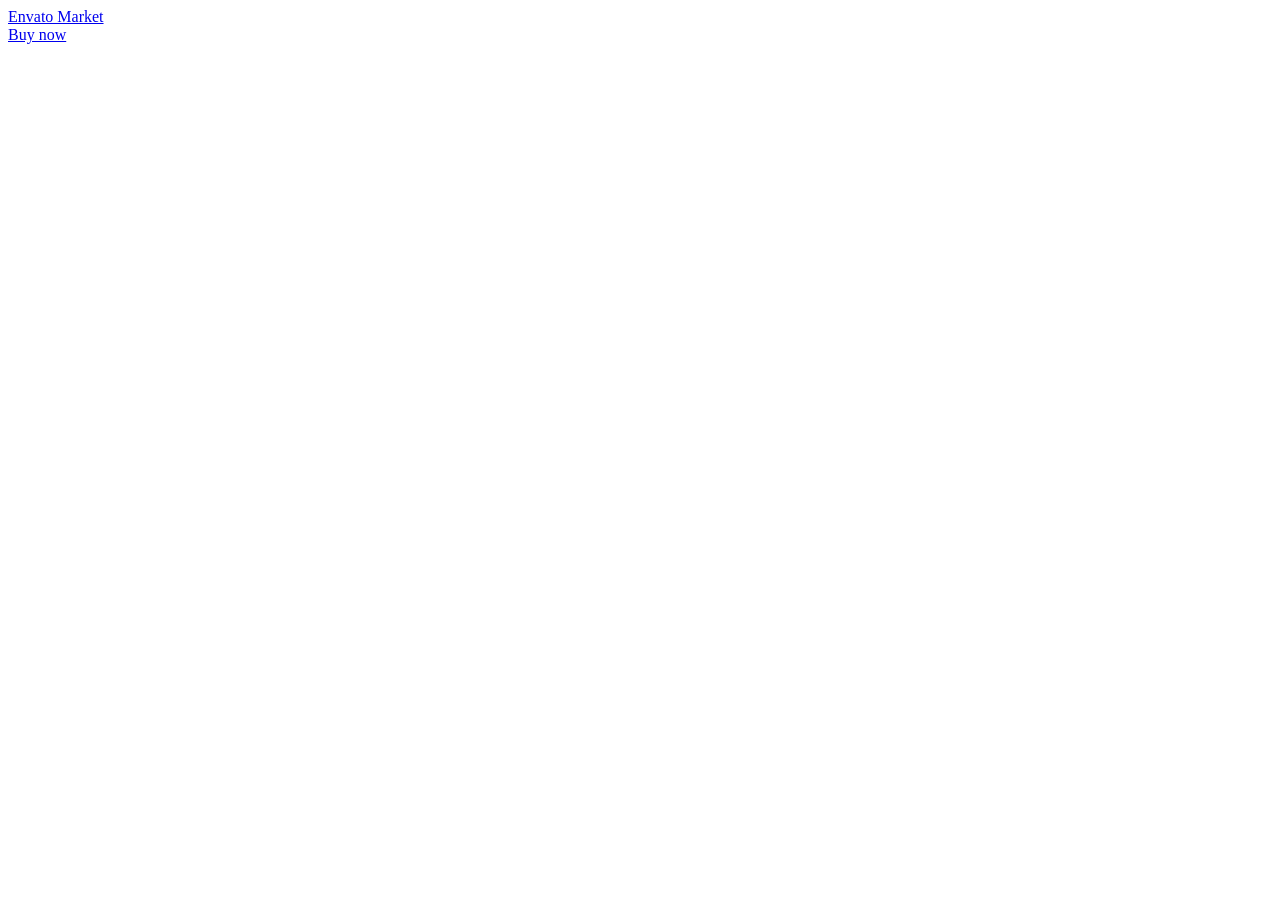
<file: preview.themeforest.net/item/oliver-photography-personal-blog-html5-template/full_screen_preview/20376547.html>
<!doctype html>
<html lang="en" class="no-js">

<head>
    <meta charset="utf-8">
    <link rel="dns-prefetch" href="//s3.envato.com" />
    <link rel="preload" href="https://public-assets.envato-static.com/assets/generated_sprites/logos-6f8a015ab6d9602102f6c4dde38bf1a128f2647f20b76023c4793c2d3d86e57c.png" as="image" />
    <link rel="preload" href="https://public-assets.envato-static.com/assets/generated_sprites/common-14f8bc60470b39265fe5c01e92035209bd04b91cd7da99d59ca3ccd9de5eac62.png" as="image" />

    <meta http-equiv="X-UA-Compatible" content="chrome=1">
    <title>Oliver – Photography &amp; Personal Blog HTML5 Template Preview - ThemeForest</title>
    <meta name="description" content="&amp;lt;p&amp;gt;&amp;lt;strong&amp;gt;Oliver&amp;lt;/strong&amp;gt; &amp;amp;#8211; is creative, beautiful and minimalistic ...">
    <meta name="robots" content="noindex, nofollow" />
    <meta name="viewport" content="width=device-width, minimum-scale=1, maximum-scale=1" />
    <meta name="turbo-visit-control" content="reload">

    <link rel="stylesheet" media="all" href="https://public-assets.envato-static.com/assets/market/core/index-c1b9dd80e122c92c58b74628a0ca02a1d6e949a777501fdec5243b08ac169924.css" />
    <link rel="stylesheet" media="all" href="https://public-assets.envato-static.com/assets/market/pages/preview/index-004d35cdd5d555cdd3e956d1b916825642de06529f0fe91fd9f390813761d2fc.css" />

    <link rel="apple-touch-icon-precomposed" type="image/x-icon" href="https://public-assets.envato-static.com/icons/themeforest.net/apple-touch-icon-72x72-precomposed.png" sizes="72x72" />
    <link rel="apple-touch-icon-precomposed" type="image/x-icon" href="https://public-assets.envato-static.com/icons/themeforest.net/apple-touch-icon-114x114-precomposed.png" sizes="114x114" />
    <link rel="apple-touch-icon-precomposed" type="image/x-icon" href="https://public-assets.envato-static.com/icons/themeforest.net/apple-touch-icon-144x144-precomposed.png" sizes="144x144" />
    <link rel="apple-touch-icon-precomposed" type="image/x-icon" href="https://public-assets.envato-static.com/icons/themeforest.net/apple-touch-icon-precomposed.png" />

    <script src="https://public-assets.envato-static.com/assets/market/pages/full_screen_preview/index-39fc94f50438714d8467e6c5e21895674c1ed3fb42ecf0bbda67669a448ef91e.js" nonce="gsrT07XsubmR5zvWOPE0rg=="></script>

    <script nonce="gsrT07XsubmR5zvWOPE0rg==">
        //<![CDATA[
        //function to fix height of iframe!
        var calcHeight = function() {
            var headerDimensions = $('.preview__header').height();
            $('.full-screen-preview__frame').height($(window).height() - headerDimensions);
        }

        $(document).ready(function() {
            calcHeight();
        });

        $(window).resize(function() {
            calcHeight();
        }).load(function() {
            calcHeight();
        });

        //]]>
    </script>

</head>

<body class="full-screen-preview">
    <div class="preview__header" data-view="ctaHeader" data-item-id="20376547">
        <div class="preview__envato-logo">
            <a class="header-envato_market" href="https://themeforest.net/item/oliver-photography-personal-blog-html5-template/20376547">Envato Market</a>
        </div>

        <div id="js-preview__actions" class="preview__actions">
            <div class="preview__action--buy">
                <a class="header-buy-now e-btn--3d -color-primary" href="https://themeforest.net/checkout/from_item/20376547?license=regular&amp;support=bundle_6month">Buy now</a>
            </div>
        </div>
    </div>
    <iframe class="full-screen-preview__frame" src="http://netgon.net/artstyles/oliver/new/dark/demo.html" name="preview-frame" frameborder="0" noresize="noresize" data-view="fullScreenPreview" allow="geolocation 'self'; autoplay 'self'">
</iframe>


    <script nonce="gsrT07XsubmR5zvWOPE0rg==">
        //<![CDATA[
        $(function() {
            viewloader.execute(Views);
        });

        //]]>
    </script>

    <div id="affiliate-tracker" class="is-hidden" data-view="affiliatesTracker" data-cookiebot-enabled="true"></div>

    <script src="https://consent.cookiebot.com/uc.js" data-cbid="4a6af4ea-f614-41d8-b0a9-8bb6d7fe4799" async="async" id="Cookiebot" nonce="gsrT07XsubmR5zvWOPE0rg=="></script>


    <script nonce="gsrT07XsubmR5zvWOPE0rg==">
        //<![CDATA[
        var ACCOUNTS = ["m"];
        window.ga = window.ga || function() {
            (ga.q = ga.q || []).push(arguments)
        };
        ga.l = +new Date;

        var consentCookie = getCookie('CookieConsent');

        if (consentCookie) {
            var hasConsent = Market.Helpers.CookieConsent.given('statistics');

            if (hasConsent) {
                setupGoogleAnalytics();
                loadGoogleAnalytics();
                loadClickTracker();
                loadLinkingForAllAccounts();
            }
        } else {
            setupGoogleAnalytics();
            loadGoogleAnalytics();
            loadClickTracker();
            loadLinkingForAllAccounts();
        }

        window.addEventListener('CookiebotOnAccept', handleCookiebotAcceptDeclineEvent, false);
        window.addEventListener('CookiebotOnDecline', handleCookiebotAcceptDeclineEvent, false);
        removeOldExperimentCookies();
        trimGacUaCookies();

        function removeOldExperimentCookies() {
            let cookies = document.cookie.split('; ');
            for (let i in cookies) {
                let [cookieName, cookieVal] = cookies[i].split('=', 2);
                if (cookieName.startsWith('market_experiment_')) {
                    $.removeCookie(cookieName, {
                        path: '/',
                        domain: '.' + window.location.host
                    });
                }
            }
        }

        function trimGacUaCookies() {
            // Trim the list of gac cookies and only leave the most recent ones. This
            // prevents rejecting the request later on when the cookie size grows larger
            // than nginx buffers.
            let maxCookies = 15;
            var gacCookies = [];

            let cookies = document.cookie.split('; ');
            for (let i in cookies) {
                let [cookieName, cookieVal] = cookies[i].split('=', 2);
                if (cookieName.startsWith('_gac_UA')) {
                    gacCookies.push([cookieName, cookieVal]);
                }
            }

            if (gacCookies.length <= maxCookies)
                return;

            gacCookies.sort((a, b) => {
                return (a[1] > b[1] ? -1 : 1);
            });

            for (let i in gacCookies) {
                if (i < maxCookies) continue;
                $.removeCookie(gacCookies[i][0], {
                    path: '/',
                    domain: '.' + window.location.host
                });
            }
        }

        function handleCookiebotAcceptDeclineEvent() {
            if (Cookiebot.consent.statistics) {
                if (!(window.ga && ga.create)) {
                    setupGoogleAnalytics();
                    loadGoogleAnalytics();
                    loadClickTracker();
                    loadLinkingForAllAccounts();
                }
            } else {
                unloadGoogleAnalytics()
            }

            if (!consentToExperimentsEnrollmentGiven()) {
                unenrollFromExperiments();
            }
        }

        function getCookie(name) {
            var name = name + "=";
            var decodedCookie = decodeURIComponent(document.cookie);
            var cookieContent = decodedCookie.split(';');

            for (var i = 0; i < cookieContent.length; i++) {
                var c = cookieContent[i];

                while (c.charAt(0) == ' ') {
                    c = c.substring(1);
                }

                if (c.indexOf(name) == 0) {
                    return c.substring(name.length, c.length);
                }
            }

            return false;
        }

        function delete_cookie_by_name(name) {
            document.cookie = name + "=; expires=Thu, 01 Jan 1970 00:00:00 UTC; path=/;";
        }

        function unloadGoogleAnalytics() {
            var payload = {
                "name": "m",
                "allowLinker": true
            };
            var accountId = "UA-11834194-7";

            // Set the GA User Opt-out flag
            window['ga-disable-' + accountId] = true;

            // Do not explicitly make any further calls to ga()
            ga(payload.name + ".remove");

            // Delete any existing GA cookies (_ga, _gat & _gaid) and GA Client ID from localStorage
            delete_cookie_by_name('_ga');
            delete_cookie_by_name('_gat');
            delete_cookie_by_name('_gid');

            // Delete LocalStorage Entries
            if (Market.Helpers.GaLsUtils.localStorageAvailable()) {
                var clientId = Market.Helpers.GaLsUtils.getClientId();

                if (!clientId) {
                    return;
                }

                Market.Helpers.GaLsUtils.removeClientId();
            }

            // Do not transmit the Client ID to other sites upon navigation (i.e. autoLink)
        }

        function domLoaded() {
            return new Promise(resolve => {
                if (
                    document.readyState === 'interactive' ||
                    document.readyState === 'complete'
                ) {
                    resolve()
                } else {
                    document.addEventListener(
                        'DOMContentLoaded',
                        () => {
                            resolve()
                        }, {
                            capture: true,
                            once: true,
                            passive: true
                        }
                    )
                }
            })
        }

        function consentToExperimentsEnrollmentGiven() {
            return Market.Helpers.CookieConsent.given('preferences') && Market.Helpers.CookieConsent.given('statistics');
        }

        function unenrollFromExperiments() {
            var experimentCookieNames = [
                'market_experiments',
                'mk_ex',
                'meqc',
                'meqc2',
                'meqc3'
            ]

            var deletedCookies = [];

            _.each(experimentCookieNames, function(cookieName) {
                if ($.cookie(cookieName)) {
                    $.removeCookie(cookieName, {
                        path: '/',
                        domain: '.' + window.location.host
                    });
                    deletedCookies.push(cookieName);
                }
            });
            for (var i = 0; i < ACCOUNTS.length; i++) {
                var t = ACCOUNTS[i];
                if (deletedCookies.length > 0) {
                    ga(t + '.set', "exp", null);
                    ga(t + '.set', "dimension21", null);
                    ga(t + '.set', "dimension22", null);
                }
            }
        }

        function setExperimentEnrollments(experimentEnrolmentsDataString) {
            for (var i = 0; i < ACCOUNTS.length; i++) {
                var t = ACCOUNTS[i];
                var cookieValue = $.cookie('mk_ex');
                if (cookieValue && cookieValue.replace(/\*/g, '!') === experimentEnrolmentsDataString) {
                    ga(t + '.set', "exp", experimentEnrolmentsDataString);
                    ga(t + '.set', "dimension21", experimentEnrolmentsDataString);
                    ga(t + '.set', "dimension22", experimentEnrolmentsDataString);
                } else {
                    ga(t + '.set', "exp", null);
                    ga(t + '.set', "dimension21", null);
                    ga(t + '.set', "dimension22", null);
                }
            }
        }

        function loadLinkingForAllAccounts() {
            domLoaded().then(() => {
                window._envGaTrackerNames = ACCOUNTS;

                for (var i = 0; i < ACCOUNTS.length; i++) {
                    var t = ACCOUNTS[i];

                    ga(t + '.require', 'linker');

                    ga(t + '.require', 'linkid', 'linkid.js');
                };

                document.body.addEventListener('click', function(event) {
                    decorateLink(event);
                });
                document.body.addEventListener('contextmenu', function(event) {
                    // Aside from a normal click, we need to handle the variety of ways users
                    // can open a link in a new tab
                    // Right click to open context menu
                    decorateLink(event);
                });
                document.body.addEventListener('mousedown', function(event) {
                    // Aside from a normal click, we need to handle the variety of ways users
                    // can open a link in a new tab
                    // Middle mouse button click
                    if (event.button === 1) {
                        decorateLink(event);
                    }
                });
            });
        }

        function decorateLink(event) {

            window._envGaTrackerNames = ACCOUNTS;

            var currentTarget = jQuery(event.target);
            var link = currentTarget.closest('a')[0];
            var ourDomains = ["activeden.net", "audiojungle.net", "themeforest.net", "videohive.net", "graphicriver.net", "3docean.net", "codecanyon.net", "photodune.net", "market.styleguide.envato.com", "elements.envato.com", "build.envatohostedservices.com", "author.envato.com", "tutsplus.com", "sites.envato.com", "account.envato.com", "forums.envato.com"];
            var filteredDomains = ourDomains.filter(function(domain) {
                return domain !== document.location.hostname;
            });

            for (var i = 0; i < ACCOUNTS.length; i++) {
                var t = ACCOUNTS[i];

                if (link && link.href) {
                    if (filteredDomains.includes(link.hostname) || currentSiteLinkOpensInNewWindow(link)) {
                        ga(t + '.linker:decorate', link)
                    }
                }
            }
        }

        function currentSiteLinkOpensInNewWindow(link) {
            return document.location.hostname === link.hostname && link.target === '_blank';
        }

        function setupGoogleAnalytics() {
            (function() {
                var accountId = "UA-11834194-7";
                window['ga-disable-' + accountId] = false;

                var options = {
                    "name": "m",
                    "allowLinker": true
                };

                if (Market.Helpers.GaLsUtils.localStorageAvailable()) {
                    if (Market.Helpers.GaLsUtils.clientIdNotPresent()) {
                        options.clientId = Market.Helpers.GaLsUtils.retrieveClientId();
                    }

                    ga("create", accountId, options);
                    ga(function() {
                        var tracker = ga.getByName(options.name);
                        Market.Helpers.GaLsUtils.storeClientId(tracker.get('clientId'));
                        for (var i = 0; i < ACCOUNTS.length; i++) {
                            var t = ACCOUNTS[i];
                            ga(t + '.set', 'dimension18', Market.Helpers.GaLsUtils.retrieveClientId())
                        }
                    })
                } else {
                    ga("create", accountId, options);
                }

                window._envGaTrackerNames = ACCOUNTS;

                for (var i = 0; i < ACCOUNTS.length; i++) {
                    var t = ACCOUNTS[i];

                    ga(t + '.require', "GTM-5VPWWP");

                    ga(t + '.require', 'ec');

                    ga(t + '.require', 'displayfeatures');

                    ga(t + '.set', 'dimension20', 'other')

                    var itemPageIdMatch = window.location.pathname.match(/^\/item\/[a-z-]+\/(?:reviews\/)?(\d+)(?:\/comments|\/support)?$/);
                    if (itemPageIdMatch) {
                        // Fetch item ID from path
                        var itemId = itemPageIdMatch[1];
                        ga(t + '.set', 'dimension23', itemId);
                    }



                    if (!getCookie('CookieConsent') || consentToExperimentsEnrollmentGiven()) {
                        var experimentEnrolmentsDataString = ""
                        setExperimentEnrollments(experimentEnrolmentsDataString);
                    }

                    if ('') {
                        ga(t + '.send', {
                            hitType: 'pageview',
                            page: ''
                        });
                    } else if ('') {
                        // append the analytics_suffix to the page path so the flash alert/error type can be tracked
                        var analyticsSuffix = $.trim('').replace(/([A-Z])/g, '$1').replace(/[-_\s]+/g, '-').toLowerCase();
                        var uri = URI(window.location.pathname + window.location.search);
                        uri.path(uri.path() + '/' + analyticsSuffix);
                        var tracking_path = uri.path() + uri.search();
                        ga(t + '.send', {
                            hitType: 'pageview',
                            page: tracking_path,
                        });
                    } else {
                        ga(t + '.send', 'pageview');
                    }
                }

                loadLinkingForAllAccounts()
            }());
        }

        function loadGoogleAnalytics() {
            (function() {

                var s = document.createElement('script');
                s.type = 'text/javascript';
                s.async = true;
                s.src = 'https://www.google-analytics.com/analytics.js';
                var x = document.getElementsByTagName('script')[0];
                x.parentNode.insertBefore(s, x);
            }());
        }

        function loadClickTracker() {
            (function() {
                var pageId = $('*[data-analytics-page-id]').data('analyticsPageId');
                if (!pageId) return;

                $('body').click(function(e) {
                    var target = $(e.target).closest('[data-analytics-element-id]');
                    var elementId = target.data('analyticsElementId');
                    var elementLabel = target.data('analyticsElementLabel');
                    var sectionId = $(target.parents('[data-analytics-section-id]')).data('analyticsSectionId');
                    var tagName = target.prop('nodeName') ? .toLowerCase();

                    if (sectionId && elementId && tagName) {
                        sendStandardEvent({
                            eventType: 'click',
                            pageId,
                            sectionId,
                            elementId,
                            elementLabel,
                            tagName
                        });
                    }
                });
            }());
        }



        //]]>
    </script>
    <script src="https://public-assets.envato-static.com/assets/market/core/standardised_google_analytics_helpers-2a0d6d0a6b9087b30b4be07688eb3acaa6d4fed95642c7ea8e010d29a5ccec5c.js" nonce="gsrT07XsubmR5zvWOPE0rg=="></script>



    <script nonce="gsrT07XsubmR5zvWOPE0rg==">
        //<![CDATA[

        if (typeof Cookiebot !== 'undefined' && Cookiebot.consent && Cookiebot.consent.statistics) {
            enableGoogleAnalyticsLinkWrapper();
        } else {
            window.addEventListener('CookiebotOnAccept', function(e) {
                if (Cookiebot.consent.statistics) {
                    enableGoogleAnalyticsLinkWrapper();
                }
            }, false);
        }

        function enableGoogleAnalyticsLinkWrapper() {
            // GA: universal analytics link wrapper
            (function() {
                window._envTrkrs = [
                    ["m", "UA-11834194-7"]
                ];

                var debug = false;
                var MAX_RETRIES = 10;

                /*
                   The script needs to wait until the Analytics script
                   has been downloaded from Google before initializing
                */
                var waitForAnalytics = function() {
                    this.count = this.count || 0;

                    if (window.ga && ga.getByName) {
                        e.init();
                    } else {
                        if (count < MAX_RETRIES) {
                            setTimeout(waitForAnalytics, 250);
                        }
                        count++;
                    }
                };

                var e = {
                    _envArray: [],
                    _envTrkrs: (window._envTrkrsCust && window._envTrkrsCust.length) ? window._envTrkrs.concat(window._envTrkrsCust) : window._envTrkrs,
                    init: function() {
                        for (var i = 0; i < _envTrkrs.length; i++) {
                            var name = _envTrkrs[i][0];

                            if (!ga.getByName(name)) {
                                var accountId = _envTrkrs[i][1];

                                var options = {
                                    name: name,
                                    allowLinker: true,
                                    cookieDomain: "auto",
                                };

                                if (Market.Helpers.GaLsUtils.localStorageAvailable()) {
                                    if (Market.Helpers.GaLsUtils.clientIdNotPresent()) {
                                        options.clientId = Market.Helpers.GaLsUtils.retrieveClientId();
                                    }

                                    ga("create", accountId, options);
                                } else {
                                    ga("create", accountId, options);
                                }
                            }
                        }

                        document.addEventListener('DOMContentLoaded', function() {
                            e.wrapperInit();
                        });

                        if (debug) {
                            console.log('Initiated');
                        }
                    },
                    wrapperInit: function() {
                        if (typeof window._envIsRunning != 'undefined' || window._envIsRunning == true) {
                            return
                        }
                        window._envIsRunning = true;

                        if (document.addEventListener) {
                            document.addEventListener('click', function(event) {
                                var target = event.target;
                                if (target && target.tagName === 'A') {
                                    e._envLinksTracker(event);
                                }
                            });
                        }
                    },
                    isInArray: function(e, t) {
                        for (var n = 0; n < t.length; n++) {
                            var r = new RegExp(t[n], 'i');
                            if (r.test(e)) {
                                return n
                            }
                        }
                        return -1
                    },
                    _envTrackevent: function(e, t, n, r) {
                        for (var i = 0; i < this._envTrkrs.length; i++) {
                            var s = this._envTrkrs[i][0].length == 0 ? '' : this._envTrkrs[i][0] + '.';
                            r.length == 0 ? ga(s + 'send', 'event', e, t, n) : ga(s + 'send', 'event', e, t, n, r)
                        }
                    },
                    _envTrackpageview: function(e, t) {
                        t = t.charAt(0) == '/' ? t : '/' + t;
                        for (var n = 0; n < this._envTrkrs.length; n++) {
                            var r = this._envTrkrs[n][0].length == 0 ? '' : this._envTrkrs[n][0] + '.';
                            ga(r + 'send', 'pageview', e + t);
                        }
                    },
                    _envLinksTracker: function(t) {
                        var r = false;
                        var i = {
                            outbound: {
                                run: true,
                                useEvent: true
                            },
                            download: {
                                run: true,
                                useEvent: true,
                                reg: ''
                            },
                            self: {
                                run: false,
                                useEvent: true
                            },
                            mail: {
                                run: true,
                                useEvent: true
                            },
                            ext: /\.(doc.?|xls.?|ppt.?|exe|zip|rar|gz|tar|tgz|dmg|csv|pdf|xpi|txt|mp3)$/i
                        };
                        var s = t.srcElement ? t.srcElement : this;
                        if (t.srcElement) {
                            r = true
                        }
                        while (s.tagName != 'A') {
                            s = s.parentNode
                        }
                        if (s.href == undefined || s.href == null) {
                            return true
                        }
                        var o = s.href;
                        if (o.length == 0) return;
                        var u = s.hostname.toLowerCase();
                        var a = s.pathname;
                        if (a.length == 0) {
                            a = '/'
                        } else if (a.substr(0, 1) != '/') {
                            a = '/' + a
                        }
                        var f = s.protocol;
                        var l = s.search;
                        var c = location.hostname;
                        c = c.replace(/^www\./i, '').toLowerCase();
                        u = u.replace(/^www\./i, '').toLowerCase();
                        if (o.match(/^#/)) {
                            if (i.self.run) {
                                i.self.useEvent ? e._envTrackevent('self', 'click - ' + c, o, '') : e._envTrackpageview('/virtual/self', '/' + o);
                                return true
                            }
                        } else if (f.match(/^mailto:/i)) {
                            if (i.mail.run) {
                                o = o.replace(/^mailto:/i, '');
                                i.mail.useEvent ? e._envTrackevent('mailto', 'click - ' + c, o, '') : e._envTrackpageview('/virtual/mailto', o);
                                return true
                            }
                        } else if ((new RegExp(i.ext)).test(a)) {
                            if (i.download.run) {
                                o = o.replace(/^https?:\/\//i, '');
                                i.download.useEvent ? e._envTrackevent('download', 'click - ' + c, o, '') : e._envTrackpageview('/virtual/download', o);
                                return true
                            }
                        } else if (u == undefined || u.length == 0 || f.match(/^javascript:/i)) {
                            return
                        } else if ((new RegExp(c + '$', 'i')).test(u) || (new RegExp(u + '$', 'i')).test(c)) {
                            if (i.download.run && i.download.reg.length != 0) {
                                if ((new RegExp(i.download.reg, 'i')).test(a + l)) {
                                    o = o.replace(/^https?:\/\//i, '');
                                    i.download.useEvent ? e._envTrackevent('download', 'click - ' + c, o, '') : e._envTrackpageview('/virtual/download', o);
                                    return true
                                }
                            }
                        } else if (u != c) {
                            if (e.isInArray(u, e._envArray) == -1) {
                                if (i.outbound.run) {
                                    i.outbound.useEvent ? e._envTrackevent('outbound', 'click - ' + c, u + a + l, '') : e._envTrackpageview('/virtual/outbound', u + a);
                                    return true
                                }
                            } else if (e.isInArray(u, e._envArray) != -1) {
                                var h = s.target;
                                if (h != null && h == '_blank') {
                                    if ((new RegExp(/_utma=/)).test(l)) {
                                        return true
                                    }
                                    var p = e._envTrkrs[0][0].length == 0 ? '' : _envTrkrs[0][0] + '.';
                                    return true
                                } else {
                                    return false
                                }
                            }
                        }
                    }
                };

                waitForAnalytics();
            })()
        }

        //]]>
    </script>



    <script nonce="gsrT07XsubmR5zvWOPE0rg==">
        //<![CDATA[
        // Set Datadog custom attributes
        (function() {
            if (typeof window.datadog_attributes != 'object')
                window.datadog_attributes = {}
            window.datadog_attributes['pageType'] = 'other'

            // Log experiment enrolment
            var experiment_data_string = "" + "!"
            window.datadog_attributes['experiments'] = experiment_data_string
        })()

        //]]>
    </script>

    <script nonce="gsrT07XsubmR5zvWOPE0rg==">
        //<![CDATA[
        if (typeof Cookiebot !== 'undefined' && Cookiebot.consent && Cookiebot.consent.marketing) {
            enableGoogleTagManager();
        } else {
            window.addEventListener('CookiebotOnAccept', function(e) {
                if (Cookiebot.consent.marketing) {
                    enableGoogleTagManager();
                }
            }, false);
        }

        function enableGoogleTagManager() {
            var gtmId = 'GTM-585RXMV';
            // Google Tag Manager Tracking Code
            (function(w, d, s, l, i) {
                w[l] = w[l] || [];
                w[l].push({
                    'gtm.start': new Date().getTime(),
                    event: 'gtm.js'
                });
                var f = d.getElementsByTagName(s)[0],
                    j = d.createElement(s),
                    dl = l != 'dataLayer' ? '&l=' + l : '';
                j.async = true;
                j.src = 'https://www.googletagmanager.com/gtm.js?id=' + i + dl;
                f.parentNode.insertBefore(j, f);
            })(window, document, 'script', 'dataLayer', gtmId);


            window.addEventListener('load', function() {
                window.dataLayer.push({
                    event: 'pinterestReady'
                });
            });
        }

        //]]>
    </script>


</body>

</html>
</file>
